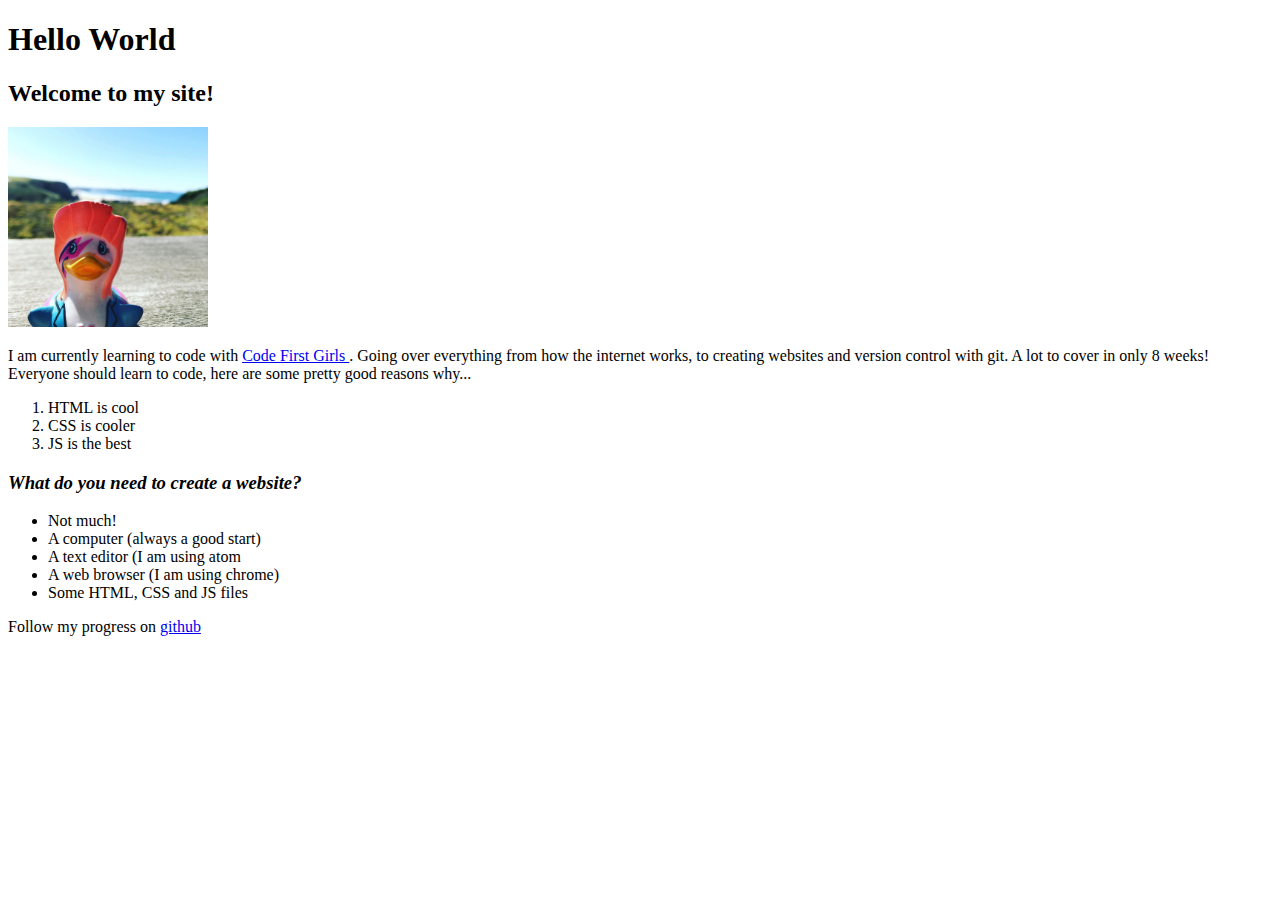
<file: index1.html>
<!DOCTYPE html>
<html>
<head>
  <title>First Website</title>
  </head>
  <body>
<h1> <strong> Hello World </strong> </h1>

<h2> <strong> Welcome to my site! </strong> </h2>

<img src="duck.jpg" alt="image of a duck"  width="200px">

<p>I am currently learning to code with <a href="https://www.codefirstgirls.org.uk/"> Code First Girls </a>. Going over everything from how the
internet works, to creating websites and version control with git. A lot to cover in only 8 weeks!
Everyone should learn to code, here are some pretty good reasons why...</p>


<ol>
  <li>HTML is cool</li>
  <li>CSS is cooler</li>
  <li>JS is the best</li>
</ol>


<h3><em>What do you need to create a website?</em></h3>

<ul>
  <li>Not much!</li>
  <li>A computer (always a good start)</li>
  <li>A text editor (I am using atom</li>
  <li>A web browser (I am using chrome)</li>
  <li>Some HTML, CSS and JS files</li>
</ul>


<p>Follow my progress on <a href="https://github.com/Yonniep"> github</a></p>
</body>
</file>
